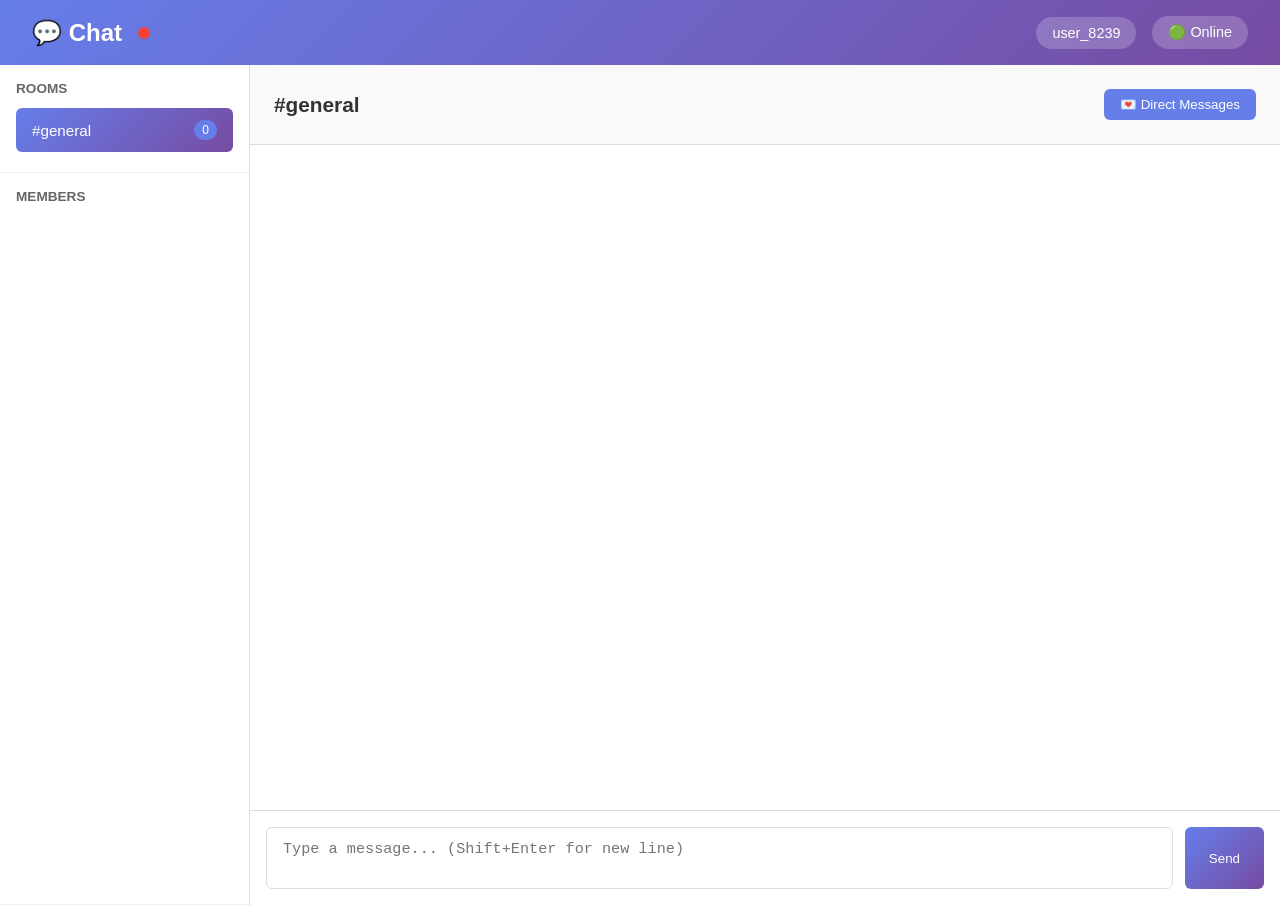
<file: task-2/client/index.html>
<!DOCTYPE html>
<html lang="en">

<head>
    <meta charset="UTF-8">
    <meta name="viewport" content="width=device-width, initial-scale=1.0">
    <title>Real-Time Chat Application</title>
    <style>
        * {
            margin: 0;
            padding: 0;
            box-sizing: border-box;
        }

        body {
            font-family: -apple-system, BlinkMacSystemFont, 'Segoe UI', Roboto, Oxygen, Ubuntu, sans-serif;
            background: #f0f2f5;
            color: #333;
        }

        .navbar {
            background: linear-gradient(135deg, #667eea 0%, #764ba2 100%);
            color: white;
            padding: 1rem 2rem;
            display: flex;
            justify-content: space-between;
            align-items: center;
            box-shadow: 0 2px 8px rgba(0, 0, 0, 0.1);
        }

        .navbar-left {
            display: flex;
            align-items: center;
            gap: 1rem;
        }

        .navbar-title {
            font-size: 1.5rem;
            font-weight: bold;
        }

        .status-indicator {
            display: inline-block;
            width: 12px;
            height: 12px;
            border-radius: 50%;
            background: #4caf50;
            animation: pulse 2s infinite;
        }

        @keyframes pulse {

            0%,
            100% {
                opacity: 1;
            }

            50% {
                opacity: 0.7;
            }
        }

        .navbar-right {
            display: flex;
            align-items: center;
            gap: 1rem;
        }

        .username-display {
            background: rgba(255, 255, 255, 0.2);
            padding: 0.5rem 1rem;
            border-radius: 20px;
            font-size: 0.9rem;
        }

        .status-dropdown {
            position: relative;
        }

        .status-btn {
            background: rgba(255, 255, 255, 0.2);
            border: none;
            color: white;
            padding: 0.5rem 1rem;
            border-radius: 20px;
            cursor: pointer;
            transition: background 0.3s;
            font-size: 0.9rem;
        }

        .status-btn:hover {
            background: rgba(255, 255, 255, 0.3);
        }

        .dropdown-menu {
            position: absolute;
            top: 100%;
            right: 0;
            background: white;
            border: 1px solid #ddd;
            border-radius: 8px;
            min-width: 150px;
            box-shadow: 0 4px 12px rgba(0, 0, 0, 0.15);
            display: none;
            margin-top: 0.5rem;
            z-index: 100;
        }

        .dropdown-menu.active {
            display: block;
        }

        .dropdown-item {
            padding: 0.75rem 1.5rem;
            cursor: pointer;
            transition: background 0.2s;
            border: none;
            width: 100%;
            text-align: left;
            font-size: 0.9rem;
        }

        .dropdown-item:hover {
            background: #f0f0f0;
        }

        .container {
            display: flex;
            height: calc(100vh - 60px);
        }

        .sidebar {
            width: 250px;
            background: white;
            border-right: 1px solid #ddd;
            display: flex;
            flex-direction: column;
            box-shadow: 1px 0 4px rgba(0, 0, 0, 0.05);
        }

        .sidebar-section {
            padding: 1rem;
            border-bottom: 1px solid #eee;
        }

        .sidebar-title {
            font-size: 0.85rem;
            font-weight: bold;
            color: #666;
            margin-bottom: 0.75rem;
            text-transform: uppercase;
        }

        .room-list {
            list-style: none;
        }

        .room-item {
            padding: 0.75rem 1rem;
            cursor: pointer;
            border-radius: 6px;
            margin-bottom: 0.25rem;
            transition: background 0.2s;
            font-size: 0.95rem;
            display: flex;
            justify-content: space-between;
            align-items: center;
        }

        .room-item:hover {
            background: #f5f5f5;
        }

        .room-item.active {
            background: linear-gradient(135deg, #667eea 0%, #764ba2 100%);
            color: white;
        }

        .room-badge {
            background: #667eea;
            color: white;
            font-size: 0.75rem;
            padding: 0.2rem 0.5rem;
            border-radius: 10px;
        }

        .member-item {
            padding: 0.5rem 0.75rem;
            display: flex;
            align-items: center;
            gap: 0.75rem;
            font-size: 0.9rem;
            margin-bottom: 0.25rem;
        }

        .member-avatar {
            display: inline-flex;
            align-items: center;
            justify-content: center;
            width: 24px;
            height: 24px;
            border-radius: 50%;
            background: linear-gradient(135deg, #667eea 0%, #764ba2 100%);
            color: white;
            font-size: 0.75rem;
            font-weight: bold;
        }

        .status-dot {
            display: inline-block;
            width: 8px;
            height: 8px;
            border-radius: 50%;
            margin-right: 0.5rem;
        }

        .status-dot.online {
            background: #4caf50;
        }

        .status-dot.away {
            background: #ff9800;
        }

        .status-dot.offline {
            background: #999;
        }

        .chat-area {
            flex: 1;
            display: flex;
            flex-direction: column;
            background: white;
        }

        .chat-header {
            padding: 1.5rem;
            border-bottom: 1px solid #ddd;
            display: flex;
            justify-content: space-between;
            align-items: center;
            background: #f9f9f9;
        }

        .chat-title {
            font-size: 1.3rem;
            font-weight: bold;
            color: #333;
        }

        .dm-btn {
            background: #667eea;
            color: white;
            border: none;
            padding: 0.5rem 1rem;
            border-radius: 6px;
            cursor: pointer;
            transition: background 0.3s;
        }

        .dm-btn:hover {
            background: #764ba2;
        }

        .message-display {
            flex: 1;
            overflow-y: auto;
            padding: 1.5rem;
            display: flex;
            flex-direction: column;
            gap: 0.75rem;
        }

        .message {
            display: flex;
            gap: 0.75rem;
            animation: slideIn 0.3s ease;
        }

        @keyframes slideIn {
            from {
                opacity: 0;
                transform: translateY(10px);
            }

            to {
                opacity: 1;
                transform: translateY(0);
            }
        }

        .message-avatar {
            display: flex;
            align-items: flex-end;
            width: 32px;
            height: 32px;
            border-radius: 50%;
            background: linear-gradient(135deg, #667eea 0%, #764ba2 100%);
            color: white;
            justify-content: center;
            font-size: 0.85rem;
            font-weight: bold;
            flex-shrink: 0;
        }

        .message-content {
            display: flex;
            flex-direction: column;
            gap: 0.25rem;
        }

        .message-header {
            display: flex;
            gap: 0.5rem;
            align-items: baseline;
        }

        .message-user {
            font-weight: bold;
            color: #333;
        }

        .message-time {
            font-size: 0.8rem;
            color: #999;
        }

        .message-text {
            background: #f5f5f5;
            padding: 0.75rem 1rem;
            border-radius: 8px;
            word-wrap: break-word;
            color: #333;
        }

        .message-text.own {
            background: linear-gradient(135deg, #667eea 0%, #764ba2 100%);
            color: white;
        }

        .typing-indicator {
            display: flex;
            gap: 0.25rem;
            padding: 0.5rem 1rem;
            font-style: italic;
            color: #999;
            font-size: 0.9rem;
        }

        .typing-dot {
            width: 4px;
            height: 4px;
            border-radius: 50%;
            background: #999;
            animation: bounce 1.4s infinite;
        }

        .typing-dot:nth-child(2) {
            animation-delay: 0.2s;
        }

        .typing-dot:nth-child(3) {
            animation-delay: 0.4s;
        }

        @keyframes bounce {

            0%,
            80%,
            100% {
                transform: translateY(0);
            }

            40% {
                transform: translateY(-4px);
            }
        }

        .input-area {
            padding: 1rem;
            border-top: 1px solid #ddd;
            display: flex;
            gap: 0.75rem;
        }

        .message-input {
            flex: 1;
            padding: 0.75rem 1rem;
            border: 1px solid #ddd;
            border-radius: 6px;
            font-size: 0.95rem;
            resize: none;
            max-height: 120px;
        }

        .message-input:focus {
            outline: none;
            border-color: #667eea;
            box-shadow: 0 0 0 3px rgba(102, 126, 234, 0.1);
        }

        .send-btn {
            background: linear-gradient(135deg, #667eea 0%, #764ba2 100%);
            color: white;
            border: none;
            padding: 0.75rem 1.5rem;
            border-radius: 6px;
            cursor: pointer;
            font-weight: 500;
            transition: transform 0.2s;
        }

        .send-btn:hover {
            transform: translateY(-2px);
        }

        .send-btn:active {
            transform: translateY(0);
        }

        .modal {
            display: none;
            position: fixed;
            top: 0;
            left: 0;
            width: 100%;
            height: 100%;
            background: rgba(0, 0, 0, 0.5);
            justify-content: center;
            align-items: center;
            z-index: 200;
        }

        .modal.active {
            display: flex;
        }

        .modal-content {
            background: white;
            border-radius: 8px;
            box-shadow: 0 8px 32px rgba(0, 0, 0, 0.2);
            width: 90%;
            max-width: 600px;
            max-height: 80vh;
            display: flex;
            flex-direction: column;
        }

        .modal-header {
            padding: 1.5rem;
            border-bottom: 1px solid #ddd;
            display: flex;
            justify-content: space-between;
            align-items: center;
        }

        .modal-close {
            background: none;
            border: none;
            font-size: 1.5rem;
            cursor: pointer;
            color: #999;
            transition: color 0.2s;
        }

        .modal-close:hover {
            color: #333;
        }

        .modal-body {
            flex: 1;
            overflow-y: auto;
            padding: 1.5rem;
        }

        .user-select-list {
            list-style: none;
        }

        .user-select-item {
            padding: 1rem;
            border: 1px solid #ddd;
            border-radius: 6px;
            margin-bottom: 0.5rem;
            cursor: pointer;
            transition: background 0.2s;
            display: flex;
            justify-content: space-between;
            align-items: center;
        }

        .user-select-item:hover {
            background: #f5f5f5;
        }

        .system-message {
            text-align: center;
            color: #999;
            font-size: 0.9rem;
            padding: 0.5rem 0;
            font-style: italic;
        }

        @media (max-width: 768px) {
            .sidebar {
                width: 180px;
            }

            .sidebar-title {
                font-size: 0.75rem;
            }

            .room-item {
                font-size: 0.85rem;
            }
        }
    </style>
</head>

<body>
    <!-- Navbar -->
    <div class="navbar">
        <div class="navbar-left">
            <div class="navbar-title">💬 Chat</div>
            <div class="status-indicator"></div>
        </div>
        <div class="navbar-right">
            <div class="username-display" id="usernameDisplay">user_0000</div>
            <div class="status-dropdown">
                <button class="status-btn" id="statusBtn">🟢 Online</button>
                <div class="dropdown-menu" id="statusDropdown">
                    <button class="dropdown-item" data-status="online">🟢 Online</button>
                    <button class="dropdown-item" data-status="away">🟡 Away</button>
                    <button class="dropdown-item" data-status="offline">⚫ Offline</button>
                </div>
            </div>
        </div>
    </div>

    <!-- Main Container -->
    <div class="container">
        <!-- Sidebar -->
        <div class="sidebar">
            <!-- Rooms Section -->
            <div class="sidebar-section">
                <div class="sidebar-title">Rooms</div>
                <ul class="room-list" id="roomList">
                    <li class="room-item active" data-room="#general">
                        #general
                        <span class="room-badge" id="general-members">0</span>
                    </li>
                </ul>
            </div>

            <!-- Members Section -->
            <div class="sidebar-section" style="flex: 1; overflow-y: auto;">
                <div class="sidebar-title">Members</div>
                <div class="member-list" id="memberList"></div>
            </div>
        </div>

        <!-- Chat Area -->
        <div class="chat-area">
            <!-- Chat Header -->
            <div class="chat-header">
                <div class="chat-title" id="chatTitle">#general</div>
                <button class="dm-btn" id="dmBtn">💌 Direct Messages</button>
            </div>

            <!-- Messages Display -->
            <div class="message-display" id="messageDisplay"></div>

            <!-- Input Area -->
            <div class="input-area">
                <textarea class="message-input" id="messageInput"
                    placeholder="Type a message... (Shift+Enter for new line)" rows="2"></textarea>
                <button class="send-btn" id="sendBtn">Send</button>
            </div>
        </div>
    </div>

    <!-- DM Modal -->
    <div class="modal" id="dmModal">
        <div class="modal-content">
            <div class="modal-header">
                <h2>Direct Messages</h2>
                <button class="modal-close" id="dmClose">&times;</button>
            </div>
            <div class="modal-body">
                <ul class="user-select-list" id="userSelectList"></ul>
            </div>
        </div>
    </div>

    <script src="chat.js"></script>
</body>

</html>
</file>
